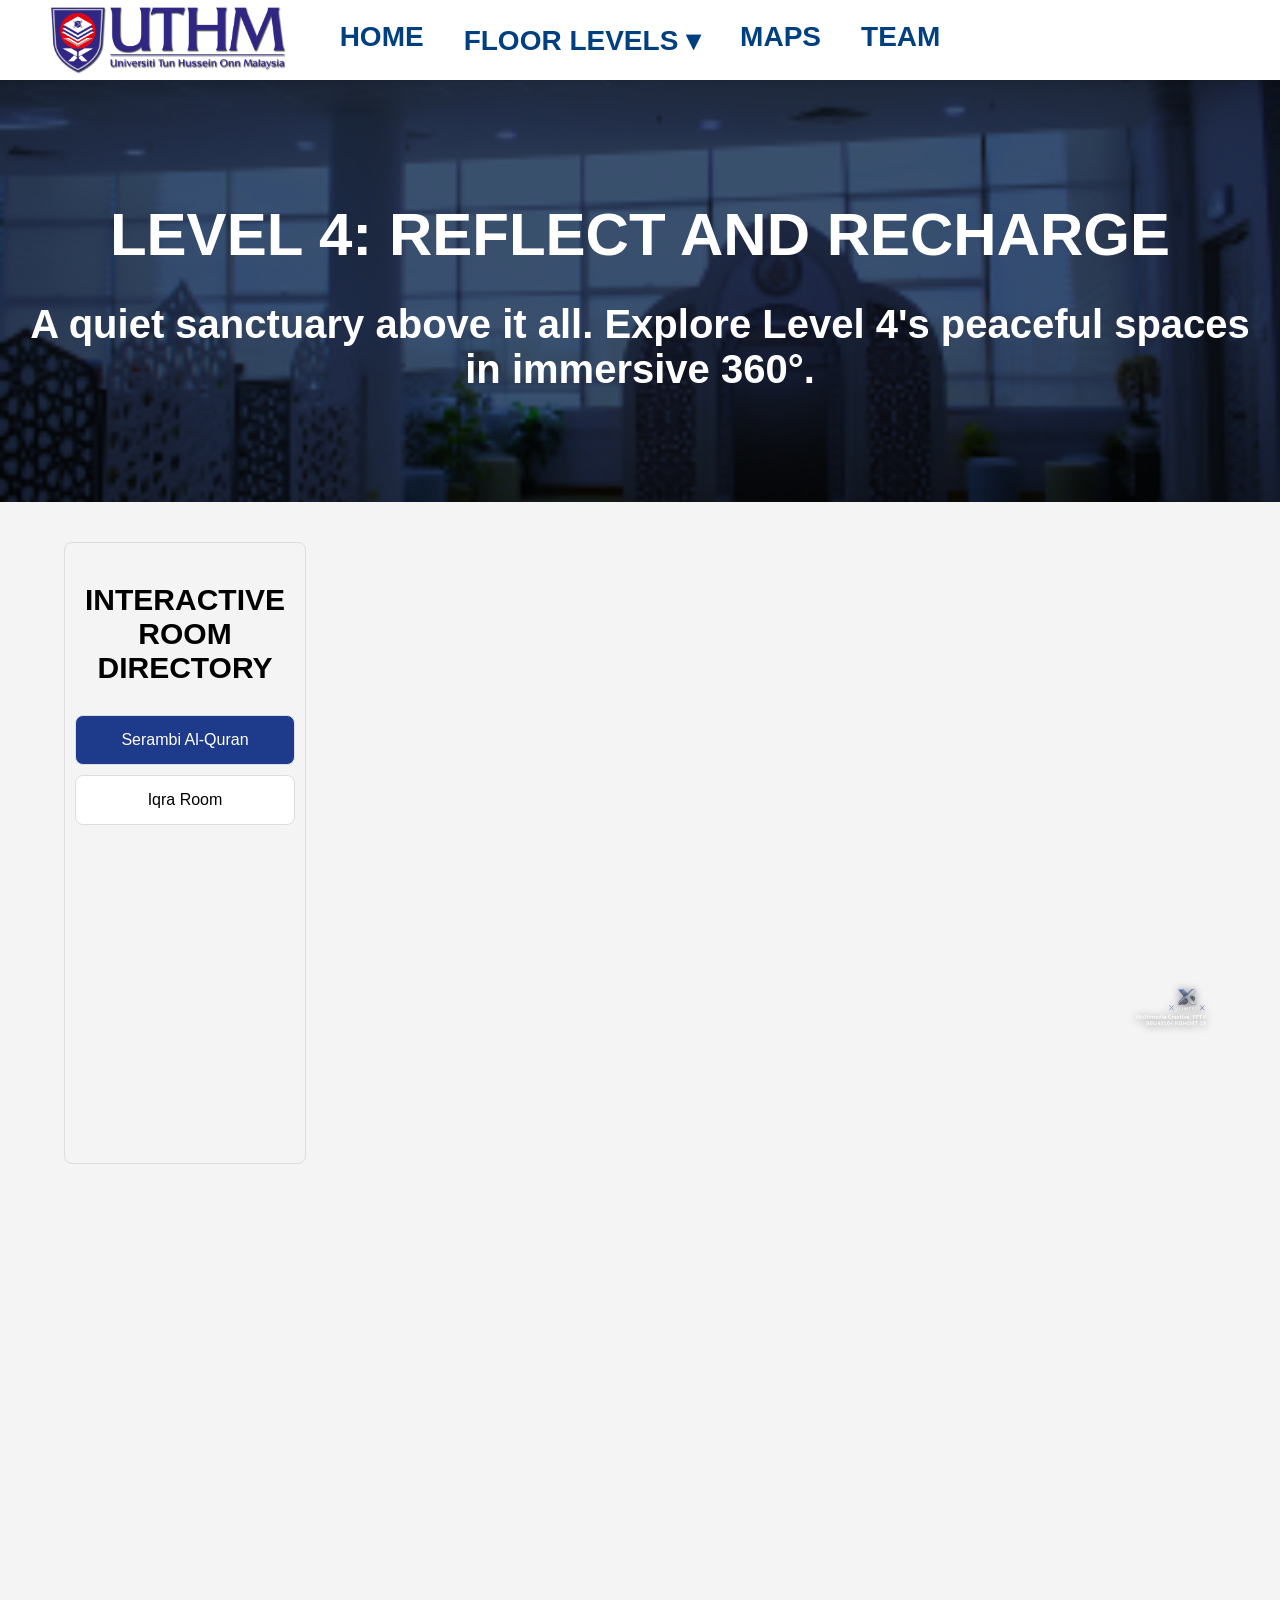
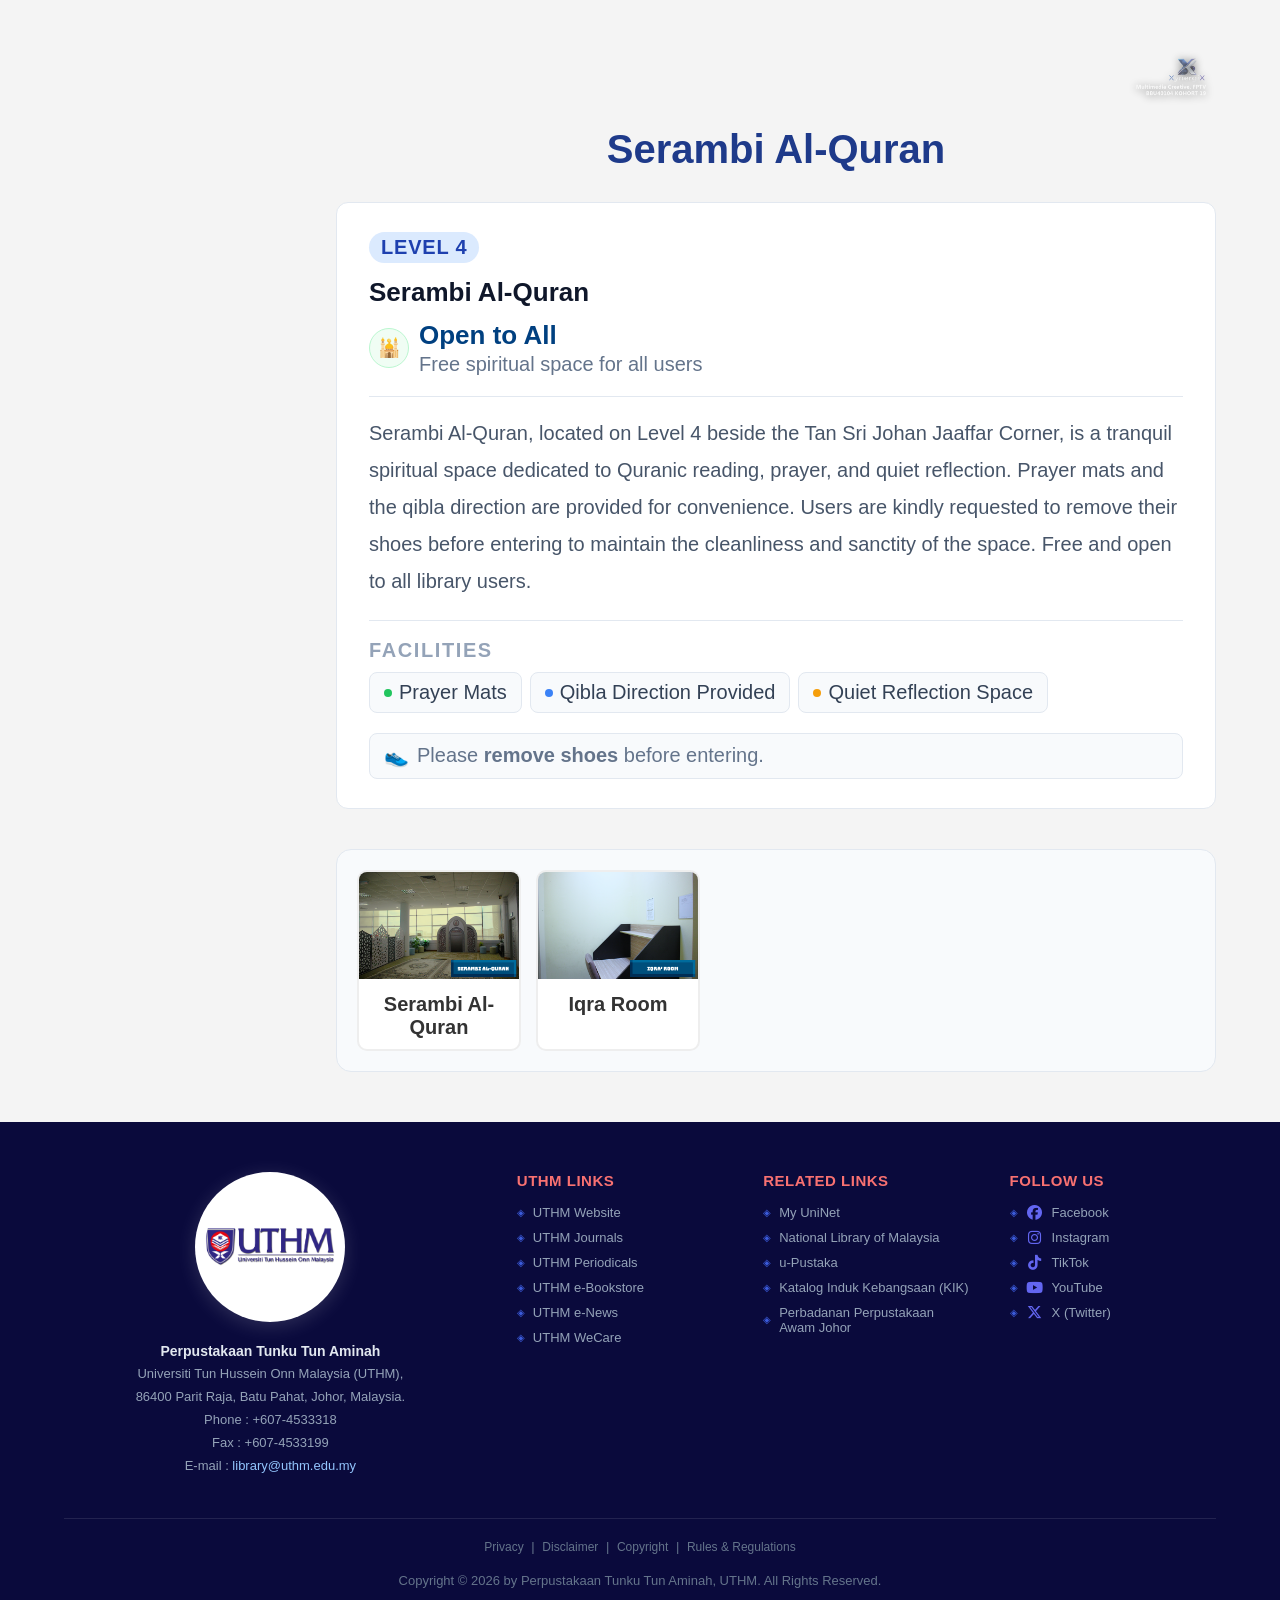
<file: Aras 4.html>
<!DOCTYPE html>
<html lang="ms">
<head>
    <meta name="viewport" content="width=device-width, initial-scale=1.0">
    <meta charset="UTF-8">
    <title>UTHM Library | LEVELS 4</title>
    <link rel="stylesheet" href="style.css">
	<link rel="stylesheet" href="https://cdn.pannellum.org/2.5/pannellum.css"/>
	<script type="text/javascript" src="https://cdn.pannellum.org/2.5/pannellum.js"></script>
	<link rel="stylesheet" href="https://cdnjs.cloudflare.com/ajax/libs/font-awesome/6.5.0/css/all.min.css">

</head>
<body>

    <nav class="main-nav">
        <div class="nav-left"><a href="index.html"><img src="Projek/Global/Logo.png" class="nav-logo"></a>
        <button class="nav-hamburger" id="hamburgerBtn" aria-label="Open menu">
            <span></span><span></span><span></span>
        </button></div>
        <div class="nav-center">
			<a href="index.html">HOME</a> 
			<div class="dropdown">
			<a href="#" class="dropbtn">FLOOR LEVELS &#9662;</a>
			<div class="dropdown-content">
				<a href="Aras 1.html">LEVEL 1</a>
				<a href="Aras 2.html">LEVEL 2</a>
				<a href="Aras 3.html">LEVEL 3</a>
				<a href="Aras 4.html" class="active" >LEVEL 4</a>
			</div>
			</div>
			<a href="Maps.html">MAPS</a>
			<a href="Team.html">TEAM</a>
		</div>
		</nav>
    <!-- Mobile Nav Menu -->
    <div class="mobile-nav-menu" id="mobileNavMenu">
        <a href="index.html">HOME</a>
        <div class="mobile-submenu-title" id="mobileFloorBtn">FLOOR LEVELS <span id="floorArrow">▾</span></div>
        <div class="mobile-submenu" id="mobileFloorSub">
            <a href="Aras 1.html">LEVEL 1</a>
            <a href="Aras 2.html">LEVEL 2</a>
            <a href="Aras 3.html">LEVEL 3</a>
            <a href="Aras 4.html" class="active">LEVEL 4</a>
        </div>
        <a href="Maps.html">MAPS</a>
        <a href="Team.html">TEAM</a>
    </div>

  
  <header class="hero-banner" style="background-image: url('Projek/Floor/Aras 4.png');">
    <h1>LEVEL 4: REFLECT AND RECHARGE</h1>
    <h2>A quiet sanctuary above it all. Explore Level 4's peaceful spaces in immersive 360°.</h2>
</header>

  <main class="tour-main-wrapper">
    <aside class="sidebar-list">
        <h3>INTERACTIVE ROOM DIRECTORY</h3>
        <div class="room-item-card active" data-id="Serambi Al-Quran">Serambi Al-Quran</div>
		<div class="room-item-card" data-id="Iqra">Iqra Room</div>
    </aside>

<section class="viewer-content">
		<!-- Container untuk Video (Boleh jadi banyak) -->
			<div id="video-area" class="viewer-video-box" style="display:none;">
				<iframe id="room-video" width="100%" height="600px" src="" frameborder="0" allowfullscreen></iframe>
				<div class="watermark">
					<img src="Projek/Global/Watermark.png" alt="watermark">
				</div>
			</div>
	
		<!-- Container untuk Panorama -->
		<div id="panorama-area" style="display:none; position:relative;">
			<div id="panorama" style="width: 100%; height: 600px; border-radius: 8px;"></div>
			<div class="watermark">
				<img src="Projek/Global/Watermark.png" alt="watermark">
			</div>
		</div>

		<h2 id="room-title">Nama Bilik</h2>
		<p id="room-desc">Deskripsi bilik...</p>

			
		<div class="thumbnails-row">
		<div class="thumb-card" data-id="Serambi Al-Quran"><img src="Projek\Thumbnail\Serambi Al-Quran.png"><p>Serambi Al-Quran</p></div>
		<div class="thumb-card" data-id="Iqra"><img src="Projek\Thumbnail\Iqra Room.png"><p>Iqra Room</p></div>
	</div>

	
    </section>
	
</main>

 <script>
     const roomData = {
        'Serambi Al-Quran': { 
            title: 'Serambi Al-Quran',
            desc: '',
            isMulti: false,
            video: 'https://www.youtube.com/embed/O7rfRlB6EHs?si=JV04ByBh3aSHZ8d6',
            image: 'Projek/Image/Serambi Al-Quran.jpg',
            infoCard: `<div class="ric-wrap">
  <span class="ric-badge">LEVEL 4</span>
  <div class="ric-title">Serambi Al-Quran</div>
  <div class="ric-cap-row">
    <div class="ric-cap-icon">🕌</div>
    <div><div class="ric-cap-num">Open to All</div><div class="ric-cap-label">Free spiritual space for all users</div></div>
  </div>
  <hr class="ric-divider">
  <p class="ric-desc">Serambi Al-Quran, located on Level 4 beside the Tan Sri Johan Jaaffar Corner, is a tranquil spiritual space dedicated to Quranic reading, prayer, and quiet reflection. Prayer mats and the qibla direction are provided for convenience. Users are kindly requested to remove their shoes before entering to maintain the cleanliness and sanctity of the space. Free and open to all library users.</p>
  <hr class="ric-divider">
  <div class="ric-section-label">Facilities</div>
  <div class="ric-facility-grid">
    <div class="ric-fac no-filter"><span class="ric-dot ric-dot-green"></span>Prayer Mats</div>
    <div class="ric-fac no-filter"><span class="ric-dot ric-dot-blue"></span>Qibla Direction Provided</div>
    <div class="ric-fac no-filter"><span class="ric-dot ric-dot-yellow"></span>Quiet Reflection Space</div>
  </div>
  <div class="ric-note">👟 <span>Please <strong>remove shoes</strong> before entering.</span></div>
</div>`
        },
	        'Iqra': { 
            title: "Iqra Room'",
            desc: '',
            isMulti: false,
            video: 'https://www.youtube.com/embed/JORtR7oB5hM?si=-7BFbYG2I4muQYkE',
            image: 'Projek/Image/Iqra.jpg',
            infoCard: `<div class="ric-wrap">
  <span class="ric-badge">LEVEL 4</span>
  <div class="ric-title">Iqra' Room</div>
  <div class="ric-cap-row">
    <div class="ric-cap-icon">📚</div>
    <div><div class="ric-cap-num">100</div><div class="ric-cap-label">rooms available across Level 4</div></div>
  </div>
  <hr class="ric-divider">
  <p class="ric-desc">The Iqra' Room is a private study space ideal for focused, distraction-free learning. With 100 rooms starting with Room Iqra' 19 spread across Levels 4 and some rooms are equipped with network points and power sockets for added convenience. Available for rent at RM20 per month where can be bookings at the Circulation Counter on Level 1.</p>
  <hr class="ric-divider">
  <div class="ric-section-label">Facilities</div>
  <div class="ric-facility-grid">
    <div class="ric-fac no-filter"><span class="ric-dot ric-dot-blue"></span>Study Desk & Chair</div>
    <div class="ric-fac no-filter"><span class="ric-dot ric-dot-green"></span>Network Point (selected rooms)</div>
    <div class="ric-fac no-filter"><span class="ric-dot ric-dot-green"></span>Power Socket (selected rooms)</div>
  </div>
  <div class="ric-note">💰 <span>Rental: <strong>RM20 / month</strong> — Book at Circulation Counter, Level 1.</span></div>
</div>`
        }
	};


    let viewer1 = null;
    let viewer2 = null;

function updateRoomView(id) {
    const data = roomData[id];
    const videoArea = document.getElementById('video-area');
    const panoramaArea = document.getElementById('panorama-area');

    // Reset — sembunyikan dulu
    videoArea.style.display = 'none';
    panoramaArea.style.display = 'none';
    videoArea.innerHTML = '';
    panoramaArea.innerHTML = '';
    if (viewer1) { viewer1.destroy(); viewer1 = null; }
    if (viewer2) { viewer2.destroy(); viewer2 = null; }

    // Tunjukkan semula selepas reset
    videoArea.style.display = 'block';
    panoramaArea.style.display = 'block';

    document.getElementById('room-title').innerText = data.title;
    const descEl = document.getElementById('room-desc');
    if (data.infoCard) { descEl.innerHTML = data.infoCard; } else { descEl.innerHTML = data.desc; }

    if (data.isMulti) {
        // Video grid
        const videoGrid = document.createElement('div');
        videoGrid.className = 'video-grid';
        data.videos.forEach((vSrc) => {
            const ifrm = document.createElement('iframe');
            ifrm.src = vSrc;
            ifrm.setAttribute("frameborder", "0");
            ifrm.setAttribute("allowfullscreen", "true");
            videoGrid.appendChild(ifrm);
        });
        videoArea.appendChild(videoGrid);

        // ✅ WATERMARK untuk video area (isMulti)
        const wmVideo = document.createElement('div');
        wmVideo.className = 'watermark';
        wmVideo.innerHTML = '<img src="Projek/Global/Watermark.png" alt="watermark">';
        videoArea.appendChild(wmVideo);

        // Panorama 1
        const div1 = document.createElement('div');
        div1.id = 'pano1';
        div1.style.height = '650px';
        div1.style.marginBottom = '25px';
        div1.style.borderRadius = '10px';
        panoramaArea.appendChild(div1);

        // Panorama 2
        const div2 = document.createElement('div');
        div2.id = 'pano2';
        div2.style.height = '650px';
        div2.style.borderRadius = '10px';
        panoramaArea.appendChild(div2);

        // ✅ WATERMARK untuk panorama area (isMulti) — letak sekali je kat bawah sekali
        const wmPano = document.createElement('div');
        wmPano.className = 'watermark';
        wmPano.innerHTML = '<img src="Projek/Global/Watermark.png" alt="watermark">';
        panoramaArea.appendChild(wmPano);

        viewer1 = pannellum.viewer('pano1', {
            "type": "equirectangular",
            "panorama": data.scenes.sudutA.panorama,
            "autoLoad": true,
            "title": "Sudut Pandangan A"
        });

        viewer2 = pannellum.viewer('pano2', {
            "type": "equirectangular",
            "panorama": data.scenes.sudutB.panorama,
            "autoLoad": true,
            "title": "Sudut Pandangan B"
        });

    } else {
        // Single video
        const ifrm = document.createElement('iframe');
        ifrm.src = data.video;
        ifrm.width = "100%";
        ifrm.setAttribute("frameborder", "0");
        ifrm.setAttribute("allowfullscreen", "true");
        videoArea.appendChild(ifrm);

        // ✅ WATERMARK untuk video area (single)
        const wmVideo = document.createElement('div');
        wmVideo.className = 'watermark';
        wmVideo.innerHTML = '<img src="Projek/Global/Watermark.png" alt="watermark">';
        videoArea.appendChild(wmVideo);

        // Single panorama
        const divPano = document.createElement('div');
        divPano.id = 'panorama';
        divPano.style.height = '650px';
        divPano.style.borderRadius = '8px';
        panoramaArea.appendChild(divPano);

        // ✅ WATERMARK untuk panorama area (single)
        const wmPano = document.createElement('div');
        wmPano.className = 'watermark';
        wmPano.innerHTML = '<img src="Projek/Global/Watermark.png" alt="watermark">';
        panoramaArea.appendChild(wmPano);

        viewer1 = pannellum.viewer('panorama', {
            "type": "equirectangular",
            "panorama": data.image,
            "autoLoad": true
        });
    }

        // Sync Active Class
        document.querySelectorAll('.room-item-card, .thumb-card').forEach(i => {
            i.classList.remove('active');
            if(i.getAttribute('data-id') === id) i.classList.add('active');
        });
    }

// 1. Fungsi untuk check jumlah thumbnail
		function checkThumbnailCount() {
			const thumbRow = document.querySelector('.thumbnails-row');
			if (thumbRow) {
				const items = thumbRow.querySelectorAll('.thumb-card');
				if (items.length <= 3) {
					thumbRow.classList.add('few-items');
				} else {
					thumbRow.classList.remove('few-items');
				}
			}
		}

		// 2. Event Listener untuk Scroll (Nav Effect)
		window.addEventListener("scroll", function() {
			const nav = document.querySelector(".main-nav");
			if (window.scrollY > 50) {
				nav.classList.add("scrolled");
			} else {
				nav.classList.remove("scrolled");
			}
		}); // Pastikan ada penutup }); di sini

		// 3. Gabungkan semua dalam SATU window.onload
		window.onload = () => {
			// Check URL param ?room=... dari Maps.html
			const urlParams = new URLSearchParams(window.location.search);
			const roomParam = urlParams.get('room');

			// Kalau ada param dan bilik tu wujud dalam roomData, guna tu
			// Kalau tak, guna bilik pertama dalam sidebar
			let targetRoom = null;
			if (roomParam && roomData[roomParam]) {
				targetRoom = roomParam;
			} else {
				targetRoom = document.querySelector('.room-item-card').getAttribute('data-id');
			}

			if (targetRoom) {
				updateRoomView(targetRoom);
			}

			checkThumbnailCount();
		};

		// Event Listeners untuk klik
		document.querySelectorAll('.room-item-card, .thumb-card').forEach(item => {
			item.addEventListener('click', function() {
				updateRoomView(this.getAttribute('data-id'));
			});
		});

    // Hamburger Menu
    const hamburgerBtn = document.getElementById('hamburgerBtn');
    const mobileNavMenu = document.getElementById('mobileNavMenu');
    const mobileFloorBtn = document.getElementById('mobileFloorBtn');
    const mobileFloorSub = document.getElementById('mobileFloorSub');
    const floorArrow = document.getElementById('floorArrow');

    hamburgerBtn.addEventListener('click', function() {
        this.classList.toggle('open');
        mobileNavMenu.classList.toggle('open');
    });

    mobileFloorBtn.addEventListener('click', function() {
        mobileFloorSub.classList.toggle('open');
        floorArrow.textContent = mobileFloorSub.classList.contains('open') ? '▴' : '▾';
    });

    // Tutup menu bila klik luar
    document.addEventListener('click', function(e) {
        if (!hamburgerBtn.contains(e.target) && !mobileNavMenu.contains(e.target)) {
            hamburgerBtn.classList.remove('open');
            mobileNavMenu.classList.remove('open');
        }
    });
</script>
   <footer>
        <div class="footer-main">

            <!-- Kiri: Logo + Info -->
            <div class="footer-brand">
                <img src="Projek/Global/Logo.png" alt="UTHM Logo" class="footer-logo-img">
                <div class="footer-brand-info">
                    <p><strong>Perpustakaan Tunku Tun Aminah</strong></p>
                    <p>Universiti Tun Hussein Onn Malaysia (UTHM),</p>
                    <p>86400 Parit Raja, Batu Pahat, Johor, Malaysia.</p>
                    <p>Phone : +607-4533318</p>
                    <p>Fax : +607-4533199</p>
                    <p>E-mail : <a href="mailto:library@uthm.edu.my">library@uthm.edu.my</a></p>
                </div>
            </div>

            <!-- Tengah Kiri: UTHM Links -->
            <div class="footer-col">
                <h4>UTHM Links</h4>
                <ul>
                    <li><a href="https://www.uthm.edu.my/en/">UTHM Website</a></li>
                    <li><a href="https://penerbit.uthm.edu.my/ojs/">UTHM Journals</a></li>
                    <li><a href="https://publisher.uthm.edu.my/periodicals/">UTHM Periodicals</a></li>
                    <li><a href="http://e-bookstore.uthm.edu.my/">UTHM e-Bookstore</a></li>
                    <li><a href="https://news.uthm.edu.my/ms/e-wacana/">UTHM e-News</a></li>
                    <li><a href="https://wecare.uthm.edu.my/">UTHM WeCare</a></li>
                </ul>
            </div>

            <!-- Tengah Kanan: Related Links -->
            <div class="footer-col">
                <h4>Related Links</h4>
                <ul>
                    <li><a href="http://perpun.upm.edu.my/myuninet/">My UniNet</a></li>
                    <li><a href="https://www.pnm.gov.my/">National Library of Malaysia</a></li>
                    <li><a href="https://www.u-library.gov.my/portal/web/guest/home">u-Pustaka</a></li>
                    <li><a href="https://kik.pnm.gov.my/index.php/en/">Katalog Induk Kebangsaan (KIK)</a></li>
                    <li><a href="https://ppaj.johor.gov.my/">Perbadanan Perpustakaan Awam Johor</a></li>
                </ul>
            </div>

            <!-- Kanan: Follow Us -->
            <div class="footer-col footer-social-col">
                <h4>Follow Us</h4>
                <ul>
                    <li><a href="https://www.facebook.com/PTTAUTHM" target="_blank"><i class="fab fa-facebook"></i> Facebook</a></li>
                    <li><a href="https://www.instagram.com/pttauthm/" target="_blank"><i class="fab fa-instagram"></i> Instagram</a></li>
                    <li><a href="https://www.tiktok.com/@pttauthm?lang=en" target="_blank"><i class="fab fa-tiktok"></i> TikTok</a></li>
                    <li><a href="https://www.youtube.com/@pttauthm9142/featured" target="_blank"><i class="fab fa-youtube"></i> YouTube</a></li>
                    <li><a href="https://twitter.com/pttauthm" target="_blank"><i class="fab fa-x-twitter"></i> X (Twitter)</a></li>
                </ul>
            </div>

        </div>

        <div class="footer-bottom">
            <div class="footer-bottom-links">
                <a href="https://library.uthm.edu.my/privacy.html">Privacy</a> |
                <a href="https://library.uthm.edu.my/disclaimer.html">Disclaimer</a> |
                <a href="https://library.uthm.edu.my/copyright.html">Copyright</a> |
                <a href="https://library.uthm.edu.my/rules-regulations.html">Rules &amp; Regulations</a>
            </div>
            <p>Copyright &copy; 2026 by Perpustakaan Tunku Tun Aminah, UTHM. All Rights Reserved.</p>
        </div>
    </footer>

</body>
</html>
</file>
<file: style.css>
/* ============================================================
   UTHM LIBRARY VIRTUAL TOUR — STYLESHEET
   Perpustakaan Tunku Tun Aminah, UTHM
   ============================================================
   SENARAI KANDUNGAN:
    1.  GLOBAL & TYPOGRAPHY
    2.  NAVIGATION BAR (Desktop)
    3.  NAVIGATION BAR (Mobile — Hamburger)
    4.  HERO BANNER
    5.  CAROUSEL (index.html)
    6.  PROMO VIDEO (index.html)
    7.  FLOOR CARDS & FEATURES (index.html)
    8.  360° TOUR — SIDEBAR & VIEWER (Aras 1–4)
    9.  360° TOUR — THUMBNAILS
   10.  360° TOUR — WATERMARK
   11.  ROOM INFO CARD (ric-*)
   12.  MAPS PAGE
   13.  TEAM PAGE
   14.  FOOTER
   15.  RESPONSIVE / MEDIA QUERIES
   ============================================================ */


/* ============================================================
   1. GLOBAL & TYPOGRAPHY
   ============================================================
   ✏️  EDIT DI SINI untuk tukar font atau warna teks am.
   ============================================================ */
body {
    margin: 0;
    font-family: 'Segoe UI', sans-serif;
    background: #f4f4f4;
    padding-top: 80px;
}

a {
    text-decoration: none;
    color: inherit;
}

h1 {
    text-align: center;
    margin-bottom: 30px;
    font-size: 60px;
    color: white;
}

h2 {
    text-align: center;
    margin-bottom: 30px;
    font-size: 40px;
    color: #1e3a8a;
}

h3 {
    text-align: center;
    margin-bottom: 30px;
    font-size: 30px;
    color: black;
    font-weight: 900;
}


/* ============================================================
   2. NAVIGATION BAR (Desktop)
   ============================================================
   ✏️  EDIT DI SINI untuk tukar warna, saiz, atau font nav bar.
   ============================================================ */
.main-nav {
    display: flex;
    justify-content: space-between;
    align-items: center;
    padding: 0 50px;
    height: 80px;
    background: white;
    position: fixed;
    top: 0;
    width: 100%;
    z-index: 1000;
    box-shadow: 0 2px 5px rgba(0,0,0,0.1);
    box-sizing: border-box;
}

/* Efek kaca apabila scroll */
.main-nav.scrolled {
    background: rgba(255, 255, 255, 0.7);
    backdrop-filter: blur(10px);
    -webkit-backdrop-filter: blur(10px);
    border-bottom: 1px solid rgba(0,0,0,0.1);
}

.nav-left {
    display: flex;
    align-items: center;
    gap: 12px;
    flex-shrink: 0;
}

.nav-logo {
    height: 70px;
    width: auto;
    display: block;
}

/* Nav links — dead center */
.nav-center {
    display: flex;
    gap: 40px;
    font-size: 28px;           /* ✏️ Saiz font link nav */
    font-weight: 600;
    font-family: 'Poppins', sans-serif;
    position: absolute;
    left: 50%;
    transform: translateX(-50%);
    align-items: center;
}

.nav-center a {
    color: #004080;            /* ✏️ Warna link nav */
    transition: color 0.3s ease;
    padding-bottom: 5px;
    border-bottom: 2px solid transparent;
    white-space: nowrap;
}

.nav-center a:hover { color: #e11d48; }

.nav-center a.active {
    color: #e11d48;
    font-weight: bold;
    border-bottom: 2px solid #e11d48;
}

/* Dropdown */
.dropdown {
    position: relative;
    display: inline-block;
}

.dropdown-content {
    display: none;
    position: absolute;
    background-color: white;
    min-width: 160px;
    box-shadow: 0px 8px 16px rgba(0,0,0,0.1);
    border-radius: 8px;
    z-index: 1100;
    top: 100%;
}

.dropdown-content a {
    color: #004080;
    padding: 12px 16px;
    display: block;
    font-size: 18px;
    border-bottom: none;
}

.dropdown-content a:hover { background-color: #f1f1f1; color: #e11d48; }
.dropdown:hover .dropdown-content { display: block; }
.dropdown .dropbtn { cursor: pointer; }


/* ============================================================
   3. NAVIGATION BAR (Mobile — Hamburger)
   ============================================================
   ✏️  EDIT DI SINI untuk tukar warna atau animasi menu mobile.
       Hamburger muncul apabila skrin lebih kecil dari 768px.
   ============================================================ */

/* Butang hamburger ☰ — sembunyi pada desktop */
.nav-hamburger {
    display: none;
    flex-direction: column;
    justify-content: center;
    align-items: center;
    gap: 5px;
    width: 40px;
    height: 40px;
    background: none;
    border: none;
    cursor: pointer;
    padding: 4px;
    z-index: 1200;
    flex-shrink: 0;
}

/* 3 garis hamburger */
.nav-hamburger span {
    display: block;
    width: 26px;
    height: 3px;
    background: #004080;       /* ✏️ Tukar warna garis */
    border-radius: 3px;
    transition: all 0.3s ease;
    transform-origin: center;
}

/* Animasi → silang (×) apabila menu terbuka */
.nav-hamburger.open span:nth-child(1) { transform: translateY(8px) rotate(45deg); }
.nav-hamburger.open span:nth-child(2) { opacity: 0; transform: scaleX(0); }
.nav-hamburger.open span:nth-child(3) { transform: translateY(-8px) rotate(-45deg); }

/* Panel menu mobile */
.mobile-nav-menu {
    display: none;
    flex-direction: column;
    position: fixed;
    top: 80px;
    left: 0;
    width: 100%;
    background: white;
    box-shadow: 0 8px 24px rgba(0,0,0,0.12);
    z-index: 999;
    padding: 16px 0 24px;
    transform: translateY(-10px);
    opacity: 0;
    pointer-events: none;
    transition: transform 0.3s ease, opacity 0.3s ease;
}

.mobile-nav-menu.open {
    transform: translateY(0);
    opacity: 1;
    pointer-events: all;
}

/* Link dalam menu mobile */
.mobile-nav-menu a {
    display: block;
    padding: 14px 28px;
    font-size: 18px;           /* ✏️ Saiz font link mobile */
    font-weight: 600;
    color: #004080;
    font-family: 'Poppins', sans-serif;
    border-bottom: 1px solid #f1f5f9;
    transition: background 0.2s, color 0.2s;
}

.mobile-nav-menu a:last-child { border-bottom: none; }
.mobile-nav-menu a:hover { background: #f8fafc; color: #e11d48; }
.mobile-nav-menu a.active { color: #e11d48; font-weight: 700; }

/* Tajuk "FLOOR LEVELS" dalam mobile */
.mobile-submenu-title {
    padding: 14px 28px;
    font-size: 18px;
    font-weight: 600;
    color: #004080;
    font-family: 'Poppins', sans-serif;
    border-bottom: 1px solid #f1f5f9;
    cursor: pointer;
    display: flex;
    justify-content: space-between;
    align-items: center;
    transition: background 0.2s;
    user-select: none;
}

.mobile-submenu-title:hover { background: #f8fafc; }

/* Submenu Level 1–4 */
.mobile-submenu {
    display: none;
    flex-direction: column;
    background: #f8fafc;
}

.mobile-submenu.open { display: flex; }

.mobile-submenu a {
    padding: 12px 44px;
    font-size: 16px;
    font-weight: 500;
    color: #475569;
    border-bottom: 1px solid #e2e8f0;
}

.mobile-submenu a:hover { color: #e11d48; background: #fff0f3; }
.mobile-submenu a.active { color: #e11d48; font-weight: 700; }


/* ============================================================
   4. HERO BANNER
   ============================================================
   ✏️  EDIT DI SINI untuk tukar warna overlay atau saiz teks.
       Tukar nilai opacity (0.85) untuk lebih/kurang gelap.
   ============================================================ */
.hero-banner {
    text-align: center;
    padding: 80px 20px;
    color: white;
    background-size: cover;
    background-position: center;
    background-repeat: no-repeat;
    background-blend-mode: multiply;
    background-color: rgba(30, 58, 138, 0.85); /* ✏️ Tukar opacity */
}

.hero-banner h2 {
    text-align: center;
    margin-bottom: 30px;
    font-size: 40px;
    color: white;
}


/* ============================================================
   5. CAROUSEL (index.html)
   ============================================================
   ✏️  EDIT DI SINI untuk tukar saiz atau warna carousel.
   ============================================================ */
.carousel-section { position: relative; }

.carousel-container {
    position: relative;
    width: 100%;
    height: 500px;             /* ✏️ Tukar tinggi carousel */
    overflow: hidden;
}

.carousel-slide { display: none; width: 100%; height: 100%; }

.carousel-slide img,
.carousel-slide video { width: 100%; height: 100%; object-fit: cover; }

.carousel-prev,
.carousel-next {
    position: absolute;
    top: 50%;
    transform: translateY(-50%);
    background: rgba(0,0,0,0.5);
    color: white;
    padding: 15px;
    border: none;
    cursor: pointer;
    z-index: 10;
}

.carousel-next { right: 0; }
.carousel-prev { left: 0; }

.carousel-dots {
    position: absolute;
    bottom: 20px;
    left: 50%;
    transform: translateX(-50%);
    display: flex;
    gap: 10px;
    z-index: 20;
}

.dot {
    height: 12px;
    width: 12px;
    background-color: rgba(255,255,255,0.5);
    border-radius: 50%;
    display: inline-block;
    cursor: pointer;
    transition: background-color 0.3s ease;
}

.dot.active {
    background-color: #6366f1; /* ✏️ Warna dot aktif */
    width: 25px;
    border-radius: 10px;
}


/* ============================================================
   6. PROMO VIDEO (index.html)
   ============================================================ */
.promo-video-section {
    padding: 60px 5%;
    text-align: center;
    background: #f8fafc;
    border-top: 1px solid #e2e8f0;
}

.promo-video-section h2 {
    color: #1e3a8a;
    font-size: 28px;
    margin-bottom: 30px;
}

.promo-video-wrapper {
    max-width: 900px;
    margin: 0 auto;
}

.promo-video-wrapper video,
.promo-video-wrapper iframe {
    width: 100%;
    border-radius: 12px;
    box-shadow: 0 8px 30px rgba(0,0,0,0.15);
    display: block;
}


/* ============================================================
   7. FLOOR CARDS & FEATURES (index.html)
   ============================================================
   ✏️  EDIT DI SINI untuk tukar kad aras & kotak ciri-ciri.
   ============================================================ */
.floor-container {
    display: grid;
    grid-template-columns: repeat(4, 1fr);
    gap: 15px;
    padding: 40px 5%;
}

.floor-card {
    position: relative;
    height: 250px;
    overflow: hidden;
    border-radius: 8px;
}

.floor-card img {
    width: 100%;
    height: 100%;
    object-fit: cover;
    transition: transform 0.5s ease;
}

.floor-card:hover img { transform: scale(1.15); }

.overlay {
    position: absolute;
    bottom: 20px;
    left: 20px;
    color: white;
    font-size: 24px;
    font-weight: bold;
    text-shadow: 2px 2px 4px rgba(0,0,0,0.5);
}

.features {
    display: grid;
    grid-template-columns: repeat(3, 1fr);
    gap: 20px;
    padding: 40px 5%;
}

.feature-box {
    background: white;
    padding: 30px;
    border-radius: 10px;
    transition: all 0.3s ease;
    text-align: center;
    font-size: 20px;
    color: #0f172a;
    border: 2px solid transparent;
}

.feature-box:hover {
    box-shadow: 0 0 25px rgba(225, 29, 72, 0.3);
    border-color: #e11d48;
}


/* ============================================================
   8. 360° TOUR — SIDEBAR & VIEWER (Aras 1–4)
   ============================================================
   ✏️  sidebar-list  = panel kiri (senarai bilik)
       viewer-content = bahagian kanan (video + panorama)
   ============================================================ */
.tour-main-wrapper {
    display: flex;
    padding: 40px 5% 50px 5%;
    gap: 30px;
    align-items: flex-start;
    min-height: 700px;
}

.sidebar-list {
    flex: 0 0 220px;
    height: 600px;
    overflow-y: auto;
    border: 1px solid #ddd;
    border-radius: 8px;
    padding: 10px;
    text-align: center;
}

.room-item-card {
    padding: 15px;
    border: 1px solid #ddd;
    margin-bottom: 10px;
    border-radius: 8px;
    cursor: pointer;
    background: white;
    transition: 0.3s;
}

.room-item-card:hover { border-color: #1e3a8a; }
.room-item-card.active { background: #1e3a8a; color: white; }

.viewer-content { flex: 3; min-width: 0; width: 0; }

.viewer-video-box {
    position: relative;
    overflow: visible;
    margin-bottom: 20px;
    border-radius: 8px;
    width: 100%;
}

.viewer-video-box iframe {
    width: 100%;
    aspect-ratio: 16 / 9;
    height: auto;
    min-height: 300px;
    display: block;
}

.video-grid {
    width: 100%;
    display: flex;
    flex-direction: column;
    gap: 25px;
}

.video-grid iframe {
    aspect-ratio: 16 / 9;
    width: 100%;
    height: auto;
    display: block;
    border-radius: 8px;
}

#panorama-area { position: relative; }

#panorama {
    aspect-ratio: 16 / 9;
    width: 100%;
    height: 500px;
    border-radius: 8px;
}

.pano-box {
    height: 450px;
    margin-bottom: 25px;
    border-radius: 12px;
    border: 1px solid #ddd;
    box-shadow: 0 4px 12px rgba(0,0,0,0.1);
    background: #eee;
}

#room-title { margin-top: 20px; }

.iframe-container {
    width: 100%;
    border-radius: 12px;
    overflow: hidden;
    box-shadow: 0 4px 16px rgba(0,0,0,0.1);
}


/* ============================================================
   9. 360° TOUR — THUMBNAILS
   ============================================================
   ✏️  EDIT DI SINI untuk tukar saiz gambar kecil bawah viewer.
   ============================================================ */
.thumbnails-row {
    display: flex;
    gap: 15px;
    margin-top: 40px;
    padding: 20px;
    background: #f8fafc;
    border: 1px solid #e2e8f0;
    border-radius: 15px;
    overflow-x: auto;
    justify-content: flex-start;
}

.thumbnails-row.few-items { justify-content: center; }

.thumb-card {
    flex: 0 0 calc(20% - 12px);
    min-width: 160px;
    border: 2px solid #eee;
    border-radius: 10px;
    overflow: hidden;
    cursor: pointer;
    transition: all 0.3s ease;
    background: #fff;
    scroll-snap-align: start;
    position: relative;
}

.thumb-card img {
    width: 100%;
    height: auto;
    object-fit: unset;
    transition: 0.3s;
}

.thumb-card p {
    padding: 10px;
    font-size: 20px;
    font-weight: 600;
    margin: 0;
    text-align: center;
    color: #333;
}

.thumb-card.active {
    border-color: #e11d48;
    box-shadow: 0 0 15px rgba(225, 29, 72, 0.3);
    transform: translateY(-5px);
}

.thumb-card.active p { color: #e11d48; }

.thumb-card:hover:not(.active) {
    border-color: #004080;
    transform: translateY(-3px);
}

.thumb-img-wrap {
    position: relative;
    width: 100%;
    height: 120px;
    overflow: hidden;
}

.thumb-img-wrap img {
    width: 100%;
    height: 100%;
    object-fit: cover;
}


/* ============================================================
   10. 360° TOUR — WATERMARK
   ============================================================
   ✏️  EDIT DI SINI untuk tukar saiz atau opacity watermark.
   ============================================================ */
.watermark {
    position: absolute;
    bottom: 10px;
    right: 10px;
    z-index: 9999;
    opacity: 0.75;             /* ✏️ 0 = invisible, 1 = penuh */
    pointer-events: none;
}

.watermark img {
    width: 70px;               /* ✏️ Saiz watermark utama */
    height: auto;
    display: block;
    filter: drop-shadow(0 1px 4px rgba(0,0,0,0.8));
}

.thumb-img-wrap .watermark { position: absolute; bottom: 6px; right: 6px; }
.thumb-img-wrap .watermark img { width: 28px; }
.thumb-card .watermark img { width: 30px; }


/* ============================================================
   11. ROOM INFO CARD (ric-*)
   ============================================================
   ✏️  Kad maklumat bilik (muncul selepas pilih bilik).

   BAHAGIAN YANG SELALU DIUBAH:
     • .ric-title  — Nama bilik (tajuk besar)
     • .ric-desc   — Penerangan bilik ← UBAH FONT SIZE DI SINI
     • .ric-badge  — Label "LEVEL X"
     • .ric-fac    — Badge kemudahan
     • .ric-note   — Nota amaran
   ============================================================ */
.ric-wrap {
    background: #fff;
    border: 1px solid #e2e8f0;
    border-radius: 12px;
    padding: 1.8rem 2rem;
    max-width: 100%;
    margin: 12px auto;
}

.ric-badge {
    display: inline-block;
    font-size: 20px;
    font-weight: 700;
    padding: 4px 12px;
    border-radius: 20px;
    background: #dbeafe;
    color: #1e40af;
    margin-bottom: 14px;
    letter-spacing: .04em;
}

.ric-title {
    font-size: 26px;           /* ✏️ Saiz nama bilik */
    font-weight: 700;
    color: #0f172a;
    margin: 0 0 4px;
}

.ric-cap-row {
    display: flex;
    align-items: center;
    gap: 10px;
    margin: 12px 0 20px;
}

.ric-cap-icon {
    width: 38px;
    height: 38px;
    border-radius: 50%;
    background: #f0fdf4;
    border: 1px solid #bbf7d0;
    display: flex;
    align-items: center;
    justify-content: center;
    font-size: 18px;
}

.ric-cap-num { font-size: 26px; font-weight: 700; color: #004080; }
.ric-cap-label { font-size: 20px; color: #64748b; margin-top: 2px; }

.ric-divider { border: none; border-top: 1px solid #e2e8f0; margin: 0 0 18px; }

.ric-section-label {
    font-size: 20px;
    color: #94a3b8;
    letter-spacing: .08em;
    font-weight: 700;
    margin: 0 0 10px;
    text-transform: uppercase;
}

.ric-filter-hint { font-size: 20px; color: #94a3b8; margin: 0 0 10px; font-style: italic; }

/* ── PENERANGAN BILIK ──────────────────────────────────────
   ✏️  TUKAR font-size DI SINI untuk besarkan/kecilkan teks
       penerangan bilik. Nilai semasa: 17px
   ────────────────────────────────────────────────────────── */
.ric-desc {
    font-size: 20px;           /* ✏️ Saiz teks penerangan bilik */
    color: #475569;            /* ✏️ Warna teks */
    line-height: 1.85;         /* ✏️ Jarak antara baris */
    margin: 0 0 20px;
}

.ric-facility-grid { display: flex; flex-wrap: wrap; gap: 8px; margin-bottom: 20px; }

.ric-fac {
    display: flex;
    align-items: center;
    gap: 7px;
    padding: 8px 14px;
    background: #f8fafc;
    border: 1px solid #e2e8f0;
    border-radius: 8px;
    font-size: 20px;
    color: #334155;
    cursor: pointer;
    transition: all .15s;
    user-select: none;
}

.ric-fac:hover { border-color: #004080; }
.ric-fac.active { background: #004080; border-color: #004080; color: #fff; }
.ric-fac.active .ric-dot { background: #fff !important; }
.ric-fac.no-filter { cursor: default; pointer-events: none; }

.ric-dot         { width: 8px; height: 8px; border-radius: 50%; flex-shrink: 0; }
.ric-dot-blue    { background: #3b82f6; }
.ric-dot-green   { background: #22c55e; }
.ric-dot-red     { background: #ef4444; }
.ric-dot-yellow  { background: #f59e0b; }
.ric-dot-purple  { background: #8b5cf6; }
.ric-dot-orange { background: #fb923c ; }


.ric-rooms-grid {
    display: grid;
    grid-template-columns: repeat(10, 1fr);
    gap: 6px;
    margin-bottom: 10px;
}

.ric-rn {
    background: #f1f5f9;
    border: 1px solid #e2e8f0;
    border-radius: 6px;
    text-align: center;
    padding: 7px 2px;
    font-size: 20px;
    font-weight: 500;
    color: #475569;
    transition: all .2s;
    position: relative;
}

.ric-rn-comp { background: #eff6ff; color: #1d4ed8; border-color: #bfdbfe; }
.ric-rn-both { background: #f0fdf4; color: #15803d; border-color: #bbf7d0; }
.ric-rn-jap { background: #ffedd5; color: #f97316; border-color: #fdba74; }
.ric-rn-win { background: #f3e8ff; color: #9333ea; border-color: #d8b4fe; }
.ric-rn-winandjap { background: #fef9c3; color: #facc15; border-color: #fde047; }
.ric-rn-whiteb { background: #fce7f3; color: #ec4899; border-color: #f9a8d4; }

.ric-rn.unavailable {
    background: #f8fafc !important;
    color: #cbd5e1 !important;
    border-color: #f1f5f9 !important;
    opacity: .4;
}

.ric-rn.unavailable[title] { cursor: help; }
.ric-rn.unavailable[title]:hover::after {
    content: attr(title);
    position: absolute;
    bottom: 110%;
    left: 50%;
    transform: translateX(-50%);
    background: #1e3a8a;
    color: white;
    font-size: 11px;
    padding: 4px 8px;
    border-radius: 6px;
    white-space: nowrap;
    z-index: 99;
    pointer-events: none;
}

.ric-legend { display: flex; flex-wrap: wrap; gap: 14px; margin-top: 12px; }
.ric-leg-item { display: flex; align-items: center; gap: 6px; font-size: 20px; color: #64748b; }
.ric-leg-dot { width: 10px; height: 10px; border-radius: 3px; flex-shrink: 0; }

.ric-note {
    font-size: 20px;
    color: #64748b;
    background: #f8fafc;
    border: 1px solid #e2e8f0;
    border-radius: 8px;
    padding: 10px 14px;
    margin-top: 4px;
    display: flex;
    align-items: flex-start;
    gap: 8px;
}


/* ============================================================
   12. MAPS PAGE
   ============================================================
   ✏️  EDIT DI SINI untuk tukar reka bentuk halaman Peta.
   ============================================================ */
.maps-container { padding: 40px 5%; }

.map-box {
    background: white;
    padding: 20px;
    border-radius: 12px;
    margin-bottom: 30px;
    box-shadow: 0 2px 10px rgba(0,0,0,0.08);
}

.directory-section { margin-top: 10px; }

.floor-bar {
    background: #1e3a8a;       /* ✏️ Warna bar tajuk aras */
    color: white;
    padding: 10px 15px;
    margin-top: 20px;
    font-weight: bold;
    border-radius: 4px;
	font-size: 20px;
}

.floor-row {
    display: flex;
    gap: 30px;
    margin-bottom: 50px;
    background: white;
    padding: 20px;
    border-radius: 12px;
    box-shadow: 0 4px 15px rgba(0,0,0,0.05);
}

.floor-image {
    flex: 1;
    min-width: 300px;
    height: 350px;
    border-radius: 10px;
    overflow: hidden;
}

.floor-image img { width: 100%; height: 100%; object-fit: cover; }

.room-grid {
    flex: 2;
    display: grid;
    grid-template-columns: repeat(2, 1fr);
    gap: 20px;
    align-content: start;
}

.room-card {
    background: #f8fafc;
    padding: 15px;
    border: 1px solid #e2e8f0;
    border-radius: 6px;
    cursor: pointer;
    transition: all 0.3s ease;
    text-align: center;
	font-size: 20px;
}

.room-card h4 { margin: 0 0 20px; color: #1e3a8a; }
.room-card p  { margin: 0; font-size: 20px; color: #64748b; }

.room-card:hover {
    background: #e11d48;
    color: white;
    transform: translateY(-5px);
    box-shadow: 0 4px 12px rgba(0,0,0,0.1);
}

.room-card:hover h4,
.room-card:hover p { color: white; }

.info-grid {
    display: grid;
    grid-template-columns: repeat(3, 1fr);
    gap: 24px;
    margin-top: 50px;
}

.info-box {
    background: white;
    padding: 30px 28px;
    border: 1px solid #e2e8f0;
    border-radius: 16px;
    box-shadow: 0 4px 16px rgba(0,0,0,0.06);
    transition: transform 0.3s, box-shadow 0.3s;
    text-align: center;
}

.info-box:hover { transform: translateY(-4px); box-shadow: 0 12px 32px rgba(0,0,0,0.1); }

.info-icon-wrap {
    width: 60px;
    height: 60px;
    border-radius: 50%;
    background: linear-gradient(135deg, #1e3a8a, #3b5bdb);
    display: flex;
    align-items: center;
    justify-content: center;
    margin: 0 auto 16px;
    box-shadow: 0 4px 14px rgba(30,58,138,0.25);
}

.info-fa-icon { font-size: 24px; color: white; }

.info-box h3 {
    font-size: 18px;
    font-weight: 700;
    color: #1e3a8a;
    margin: 0 0 16px;
    padding-bottom: 10px;
    border-bottom: 2px solid #e11d48;
    text-align: center;
    display: inline-block;
    width: 100%;
}

.info-table { display: flex; flex-direction: column; gap: 6px; }

.info-row {
    display: flex;
    justify-content: space-between;
    gap: 12px;
    font-size: 20px;
    color: #475569;
    line-height: 1.5;
    padding: 8px 10px;
    background: #f8fafc;
    border-radius: 8px;
}

.info-row span:first-child { font-weight: 600; color: #1e3a8a; white-space: nowrap; }
.info-row span:last-child { text-align: right; color: #475569; }
.info-row span:last-child a { color: #e11d48; }
.info-row.holiday span { color: #94a3b8 !important; }

.info-row.hours-header,
.info-row.hours-row {
    display: grid;
    grid-template-columns: 1.8fr 1fr 1fr 1fr;
    gap: 8px;
    text-align: center;
}

.info-row.hours-header span,
.info-row.hours-row span { text-align: center; font-weight: normal; color: #475569; white-space: normal; }

.info-row.hours-header { background: #e8eef7; }
.info-row.hours-header span { font-weight: 700; color: #1e3a8a; }
.info-row.hours-row span:first-child { font-weight: 600; color: #1e3a8a; text-align: left; }
.info-row.holiday { display: grid; grid-template-columns: 1.8fr 3fr; gap: 8px; }
.info-row.holiday span:first-child { text-align: left; }
.closed-tag { color: #94a3b8 !important; font-style: italic; }


/* ============================================================
   13. TEAM PAGE
   ============================================================
   ✏️  EDIT DI SINI untuk tukar reka bentuk halaman Team.
   ============================================================ */
h1.section-title { color: #1e3a8a; }

.team-container {
    padding: 60px 5%;
    max-width: 100%;
    margin: 0 auto;
    box-sizing: border-box;
    text-align: center;
}

.section-box { margin-bottom: 80px; width: 100%; }

.section-box h1::after {
    content: '';
    display: block;
    width: 60px;
    height: 4px;
    background: #e11d48;
    margin: 12px auto 40px;
    border-radius: 2px;
}

/* ── Penasihat ── */
.supervisor-grid {
    display: grid;
    grid-template-columns: 1fr 1fr;
    gap: 30px;
    max-width: 100%;
    margin: 0 auto;
}

.profile-card {
    display: flex;
    flex-direction: column;
    align-items: center;
    text-align: center;
    background: white;
    border-radius: 20px;
    padding: 40px 30px;
    box-shadow: 0 4px 20px rgba(0,0,0,0.08);
    transition: transform 0.3s, box-shadow 0.3s;
	border-top: 5px solid #e11d48;
}

.profile-card:hover { transform: translateY(-5px); box-shadow: 0 16px 40px rgba(0,0,0,0.13); }

.profile-img-wrap {
    width: 300px;
    height: 300px;
    border-radius: 50%;
    overflow: hidden;
    border: 5px solid #e8edf5;
    box-shadow: 0 6px 20px rgba(30,58,138,0.18);
    background: #e8edf5;
    margin-bottom: 22px;
    flex-shrink: 0;
}

.profile-img-wrap img { width: 100%; height: 100%; object-fit: cover; object-position: center top; }

.profile-info h2 { font-size: 22px; margin: 0 0 6px; color: #1e3a8a; }
.profile-info h3 {
    font-size: 14px; margin: 0 0 12px; color: #e11d48; font-weight: 600;
    display: inline-block; background: #fff0f3; padding: 4px 14px; border-radius: 20px;
}
.profile-bio { font-size: 20px; color: #64748b; margin: 0; line-height: 1.7; }

/* ── Video/gambar team besar ── */
.team-photo-wrap {
    display: flex;
    justify-content: center;
    align-items: center;
    margin-bottom: 50px;
    width: 100%;
}

.team-photo-wrap iframe {
    width: 100%;
    max-width: 1300px;
    height: 600px;
    border-radius: 16px;
    box-shadow: 0 8px 30px rgba(0,0,0,0.15);
    display: block;
}

.team-photo-wrap img {
    max-width: 70%;
    height: 800px;
    border-radius: 20px;
    box-shadow: 0 8px 30px rgba(0,0,0,0.15);
    display: block;
}

/* ── Ahli Team ── */
.grid-2 { display: grid; grid-template-columns: 1fr 1fr; gap: 30px; }
.grid-4 { display: grid; grid-template-columns: repeat(4, 1fr); gap: 24px; }
.grid-3 { display: grid; grid-template-columns: repeat(3, 1fr); gap: 24px; margin-top: 0; }

.member-card {
    background: white;
    border-radius: 20px;
    padding: 30px 20px;
    box-shadow: 0 4px 16px rgba(0,0,0,0.07);
    transition: transform 0.3s, box-shadow 0.3s;
    text-align: center;
	border-top: 5px solid #e11d48;
}

.member-card:hover { transform: translateY(-6px); box-shadow: 0 16px 36px rgba(0,0,0,0.13); }

.member-img-wrap {
    width: 150px;
    height: 150px;
    border-radius: 50%;
    overflow: hidden;
    margin: 0 auto 20px;
    border: 4px solid #e8edf5;
    box-shadow: 0 4px 14px rgba(30,58,138,0.13);
    background: #e8edf5;
}

.member-img-wrap img { width: 100%; height: 100%; object-fit: cover; object-position: center top; }

.member-card h2 { font-size: 20px; margin: 0 0 6px; color: #1e3a8a; font-weight: 700; }
.member-matrix { font-size: 13px; color: #94a3b8; margin: 0 0 8px; }

.member-role {
    display: inline-block;
    background: #eff6ff;
    color: #1e3a8a;
    font-size: 13px;
    font-weight: 600;
    padding: 5px 16px;
    border-radius: 20px;
    margin: 0 0 12px;
}

.member-quote {
    font-size: 20px;
    color: #94a3b8;
    font-style: italic;
    margin: 0;
    line-height: 1.6;
    border-top: 1px solid #f1f5f9;
    padding-top: 12px;
    margin-top: 4px;
}

/* ── Penghargaan ── */
.ack-subtitle { color: #64748b; font-size: 20px; margin: -20px 0 36px; text-align: center; }

.ack-grid {
    display: grid;
    grid-template-columns: 1fr 1fr;
    gap: 30px;
    max-width: 100%;
    margin: 0 auto;
}

.ack-card {
    display: flex;
    flex-direction: column;
    align-items: center;
    text-align: center;
    background: white;
    border-radius: 20px;
    padding: 40px 30px;
    box-shadow: 0 4px 20px rgba(0,0,0,0.07);
    border-top: 5px solid #e11d48;
    transition: transform 0.3s, box-shadow 0.3s;
}

.ack-card:hover { transform: translateY(-5px); box-shadow: 0 16px 36px rgba(0,0,0,0.12); }

.ack-img-wrap {
    width: 150px;
    height: 150px;
    border-radius: 50%;
    overflow: hidden;
    margin: 0 auto 20px;
    border: 4px solid #fce7eb;
    box-shadow: 0 4px 14px rgba(225,29,72,0.15);
    background: #fce7eb;
}

.ack-img-wrap img { width: 100%; height: 100%; object-fit: cover; object-position: center top; }

.ack-badge {
    display: inline-block;
    background: #fff0f3;
    color: #e11d48;
    font-size: 20px;
    font-weight: 700;
    padding: 4px 14px;
    border-radius: 20px;
    margin-bottom: 12px;
    letter-spacing: 0.5px;
    text-transform: uppercase;
}

.ack-info { width: 100%; }
.ack-info h2 { font-size: 22px; margin: 0 0 6px; color: #1e3a8a; }
.ack-info h3 { font-size: 21px; margin: 0 0 12px; color: #64748b; font-weight: 400; }
.ack-desc { font-size: 20px; color: #64748b; margin: 0; line-height: 1.7; }

.ack-grid .ack-card:last-child:nth-child(odd) {
    grid-column: 1 / -1;
    max-width: 50%;
    margin: 0 auto;
}

/* ── Footage ── */
.footage-gallery {
    display: grid;
    grid-template-columns: repeat(4, 1fr);
    grid-auto-rows: 220px;
    gap: 16px;
    margin-top: 20px;
}

.box {
    background: #e2e8f0;
    border-radius: 12px;
    overflow: hidden;
    border: 1px solid #cbd5e1;
    display: flex;
    align-items: center;
    justify-content: center;
}

.box img, .box video { width: 100%; height: 100%; object-fit: cover; }
.box.big { grid-column: span 2; grid-row: span 2; }


/* ── Collaboration Banner ── */
.collab-banner {
    margin-top: 60px;
    background: linear-gradient(135deg, #0a0a3c 0%, #1a2f7a 50%, #c0122e 100%);
    border-radius: 24px;
    padding: 60px 70px;
    box-shadow: 0 20px 60px rgba(10, 10, 60, 0.35);
    text-align: center;
    position: relative;
    overflow: hidden;
}
 
/* decorative circles background */
.collab-banner::before,
.collab-banner::after {
    content: '';
    position: absolute;
    border-radius: 50%;
    opacity: 0.08;
    background: white;
}
.collab-banner::before {
    width: 400px; height: 400px;
    top: -120px; left: -100px;
}
.collab-banner::after {
    width: 300px; height: 300px;
    bottom: -80px; right: -60px;
}
 
.collab-label {
    font-size: 13px;
    font-weight: 800;
    letter-spacing: 5px;
    color: rgba(255,255,255,0.6);
    text-transform: uppercase;
    margin: 0 0 20px;
}
 
.collab-title {
    font-size: 38px;
    font-weight: 900;
    color: #ffffff;
    margin: 0 0 12px;
    text-align: center;
    line-height: 1.2;
}
 
.collab-x {
    color: #f87171;
    font-size: 48px;
    display: block;
    line-height: 1.2;
    margin: 6px 0;
}
 
.collab-divider {
    width: 60px;
    height: 4px;
    background: linear-gradient(90deg, #e11d48, #f87171);
    border-radius: 4px;
    margin: 20px auto 24px;
}
 
.collab-desc {
    font-size: 17px;
    color: rgba(255,255,255,0.8);
    line-height: 1.9;
    margin: 0 auto;
    max-width: 750px;
    text-align: center;
}
 
.collab-desc strong { color: #ffffff; font-weight: 700; }
 
.collab-icon {
    font-size: 56px;
    margin-bottom: 20px;
    display: block;
    filter: drop-shadow(0 4px 12px rgba(0,0,0,0.3));
}

/* ── Icon pills row ── */
.collab-pills {
    display: flex;
    justify-content: center;
    gap: 16px;
    flex-wrap: wrap;
    position: relative;
    z-index: 1;
}
 
.collab-pill {
    display: flex;
    align-items: center;
    gap: 10px;
    background: rgba(255,255,255,0.06);
    border: 1px solid rgba(255,255,255,0.15);
    border-radius: 50px;
    padding: 12px 22px;
    color: #ffffff;
    font-size: 13px;
    font-weight: 700;
    letter-spacing: 1.5px;
    text-transform: uppercase;
    backdrop-filter: blur(6px);
}
 
.collab-pill i {
    font-size: 18px;
    color: #93c5fd;
}




/* ============================================================
   14. FOOTER
   ============================================================
   ✏️  EDIT DI SINI untuk tukar warna, saiz atau layout footer.
   ============================================================ */
footer {
    background: #0a0a3c;       /* ✏️ Warna latar footer */
    color: #cbd5e1;
    padding: 50px 5% 0;
}

.footer-main {
    display: grid;
    grid-template-columns: 2fr 1fr 1fr 1fr;
    gap: 40px;
    padding-bottom: 40px;
    border-bottom: 1px solid rgba(255,255,255,0.1);
    align-items: start;
}

.footer-brand {
    display: flex;
    flex-direction: column;
    align-items: center;
    text-align: center;
    gap: 16px;
}

.footer-logo-img {
    width: 130px;
    height: 130px;
    object-fit: contain;
    border-radius: 50%;
    background: white;
    padding: 10px;
    box-shadow: 0 4px 20px rgba(255,255,255,0.15);
}

.footer-brand-info p { margin: 2px 0; font-size: 13px; color: #94a3b8; line-height: 1.6; }
.footer-brand-info a { color: #93c5fd; }
.footer-brand-info strong { color: #e2e8f0; font-size: 14px; }

.footer-col h4 {
    color: #f87171;            /* ✏️ Warna tajuk kolum footer */
    font-size: 15px;
    font-weight: 700;
    margin: 0 0 16px;
    text-transform: uppercase;
    letter-spacing: 0.5px;
}

.footer-col ul { list-style: none; padding: 0; margin: 0; }
.footer-col ul li { margin-bottom: 10px; }

.footer-col ul li a {
    color: #94a3b8;
    font-size: 13px;
    transition: color 0.2s;
    display: flex;
    align-items: center;
    gap: 8px;
}

.footer-col ul li a::before { content: '◈'; color: #3b5bdb; font-size: 10px; }
.footer-col ul li a:hover { color: #f87171; }

.footer-social-col ul li a i {
    width: 18px;
    text-align: center;
    font-size: 15px;
    color: #6366f1;
    transition: color 0.2s;
}

.footer-social-col ul li a:hover i { color: #f87171; }

.footer-bottom {
    text-align: center;
    padding: 20px 0;
    font-size: 13px;
    color: #64748b;
    display: flex;
    flex-direction: column;
    gap: 6px;
}

.footer-bottom-links a {
    color: #64748b;
    margin: 0 4px;
    font-size: 12px;
    transition: color 0.2s;
}

.footer-bottom-links a:hover { color: #f87171; }


/* ============================================================
   15. RESPONSIVE / MEDIA QUERIES
   ============================================================
   ✏️  Breakpoint utama: 768px (tablet/mobile)
                         480px (telefon kecil)
   ============================================================ */
@media (max-width: 768px) {

    /* Hamburger aktif, nav-center sembunyi */
    .nav-hamburger { display: flex; }
    .nav-center { display: none; }
    .mobile-nav-menu { display: flex; }

    /* Hero banner */
    .hero-banner { padding: 50px 16px; }
    .hero-banner h1 { font-size: 32px; }
    .hero-banner h2 { font-size: 18px; }

    /* Carousel */
    .carousel-container { height: 250px; }

    /* Floor cards — 2 kolum */
    .floor-container { grid-template-columns: repeat(2, 1fr); }

    /* Features — 1 kolum */
    .features { grid-template-columns: 1fr; }

    /* Tour — atas-bawah */
    .tour-main-wrapper { flex-direction: column; padding: 20px 4%; }
    .sidebar-list { flex: none; width: 100%; height: auto; max-height: 200px; }
    .viewer-content { width: 100%; }

    /* Video grid */
    .video-grid { grid-template-columns: 1fr; }

    /* Thumbnails */
    .thumbnails-row { flex-wrap: nowrap; }
    .thumb-card { min-width: 130px; }

    /* Maps */
    .floor-row { flex-direction: column; }
    .floor-image { min-width: unset; height: 200px; }
    .room-grid { grid-template-columns: 1fr; }
    .info-grid { grid-template-columns: 1fr; }

    /* Team */
    .supervisor-grid { grid-template-columns: 1fr; }
    .grid-4 { grid-template-columns: repeat(2, 1fr); }
    .ack-grid { grid-template-columns: 1fr; }
    .ack-grid .ack-card:last-child:nth-child(odd) { max-width: 100%; }
    .team-photo-wrap iframe { height: 250px; }

    /* Footage */
    .footage-gallery { grid-template-columns: repeat(2, 1fr); }
    .box.big { grid-column: span 2; grid-row: span 1; }

    /* Footer */
    .footer-main { grid-template-columns: 1fr; }
}

@media (max-width: 480px) {
    .floor-container { grid-template-columns: 1fr; }
    .grid-4 { grid-template-columns: 1fr; }
    .hero-banner h1 { font-size: 24px; }
}
</file>
